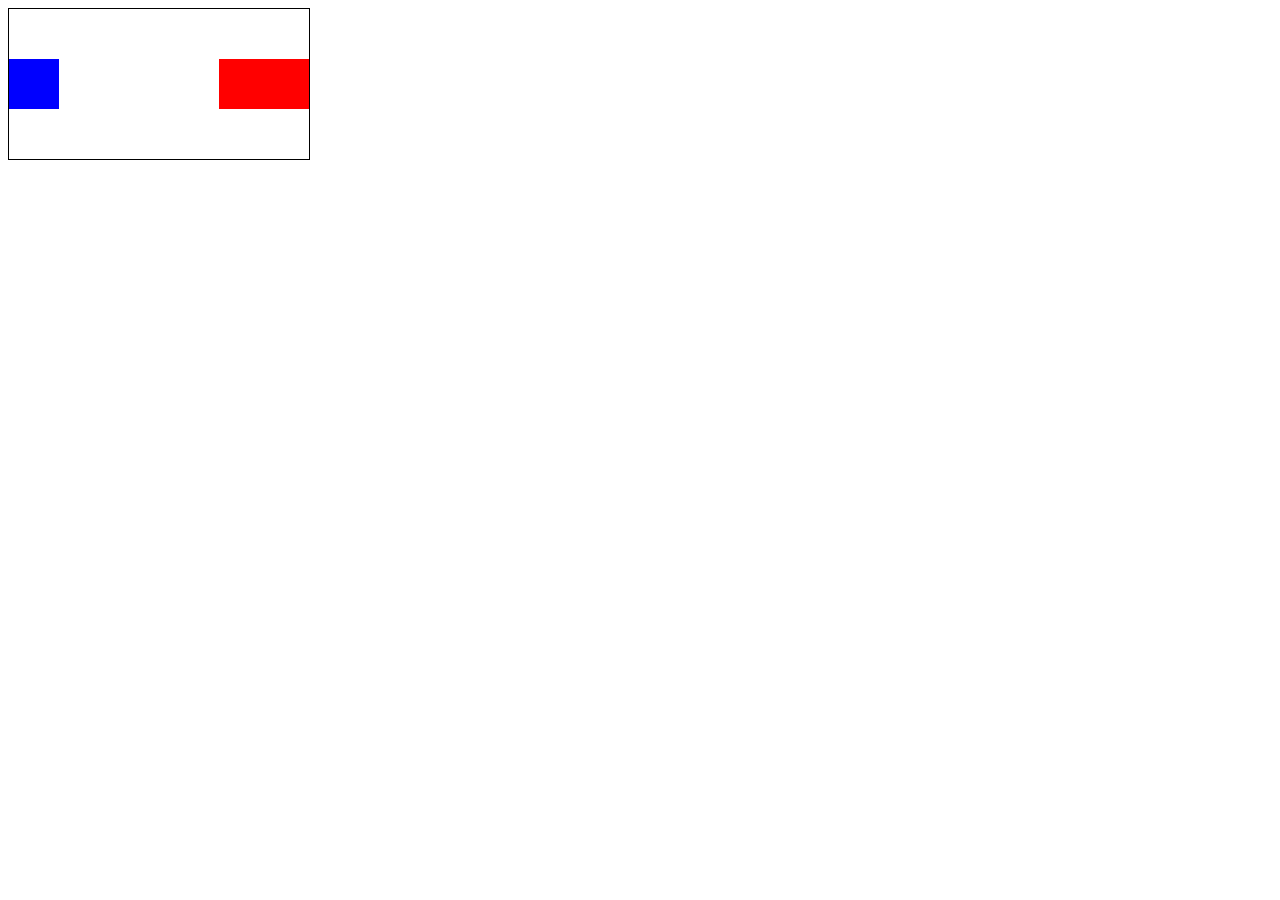
<file: Examples/GameLoop/index.html>
<!DOCTYPE html>
<html>
  <head>
    <meta charset="UTF-8">
    <title>Game Loop</title>
    <link rel="stylesheet" href="style.css">
  </head>
  <body>
    <canvas id="canvas"></canvas>
    <script src="main.js"></script>
  </body>
</html>
</file>
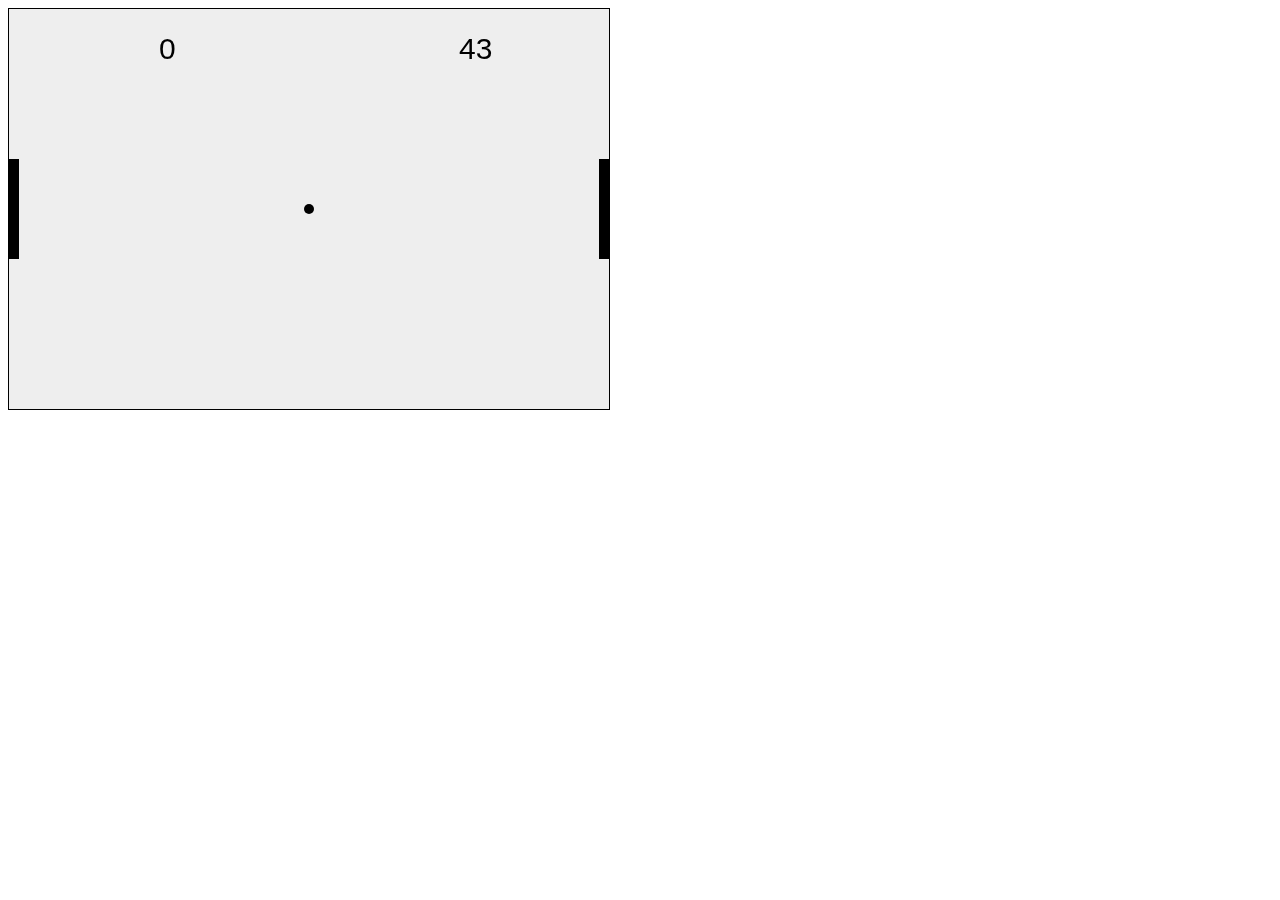
<file: Games/Pong/index.html>
<!DOCTYPE html>
<html>
  <head>
    <meta charset="UTF-8">
    <title>Pong</title>
    <link rel="stylesheet" href="style.css">
  </head>
  <body>
    <canvas id="canvas" width ="600" height="400"></canvas>
    <script src="main.js"></script>
  </body>
</html>
</file>
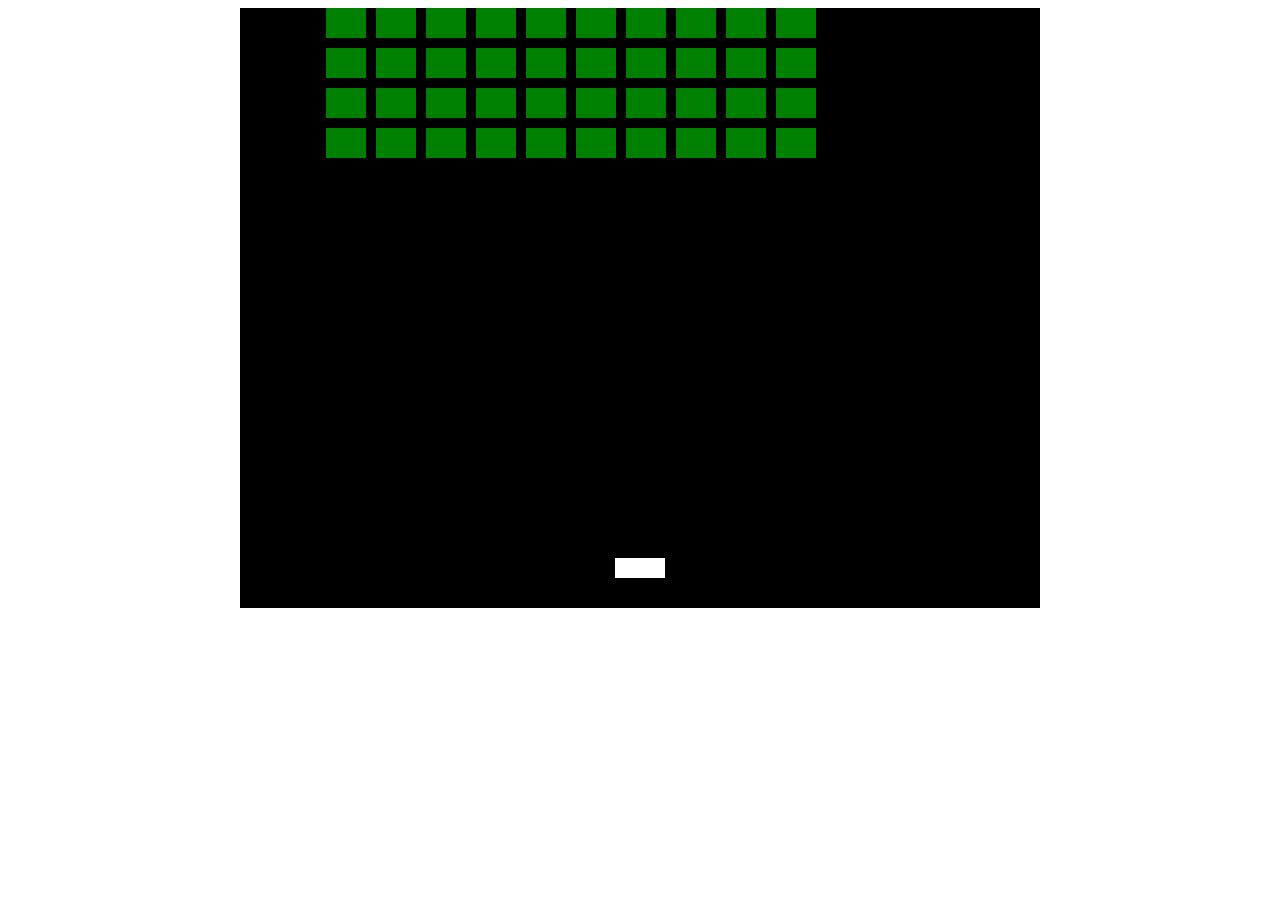
<file: Games/Space Invaders/index.html>
<!DOCTYPE html>
<html>
  <head>
    <meta charset="UTF-8">
    <title>Space Invaders</title>
    <link rel="stylesheet" href="style.css">
  </head>
  <body>
    <canvas id="canvas" width ="800" height="600"></canvas>
    <script src="main.js"></script>
  </body>
</html>
</file>
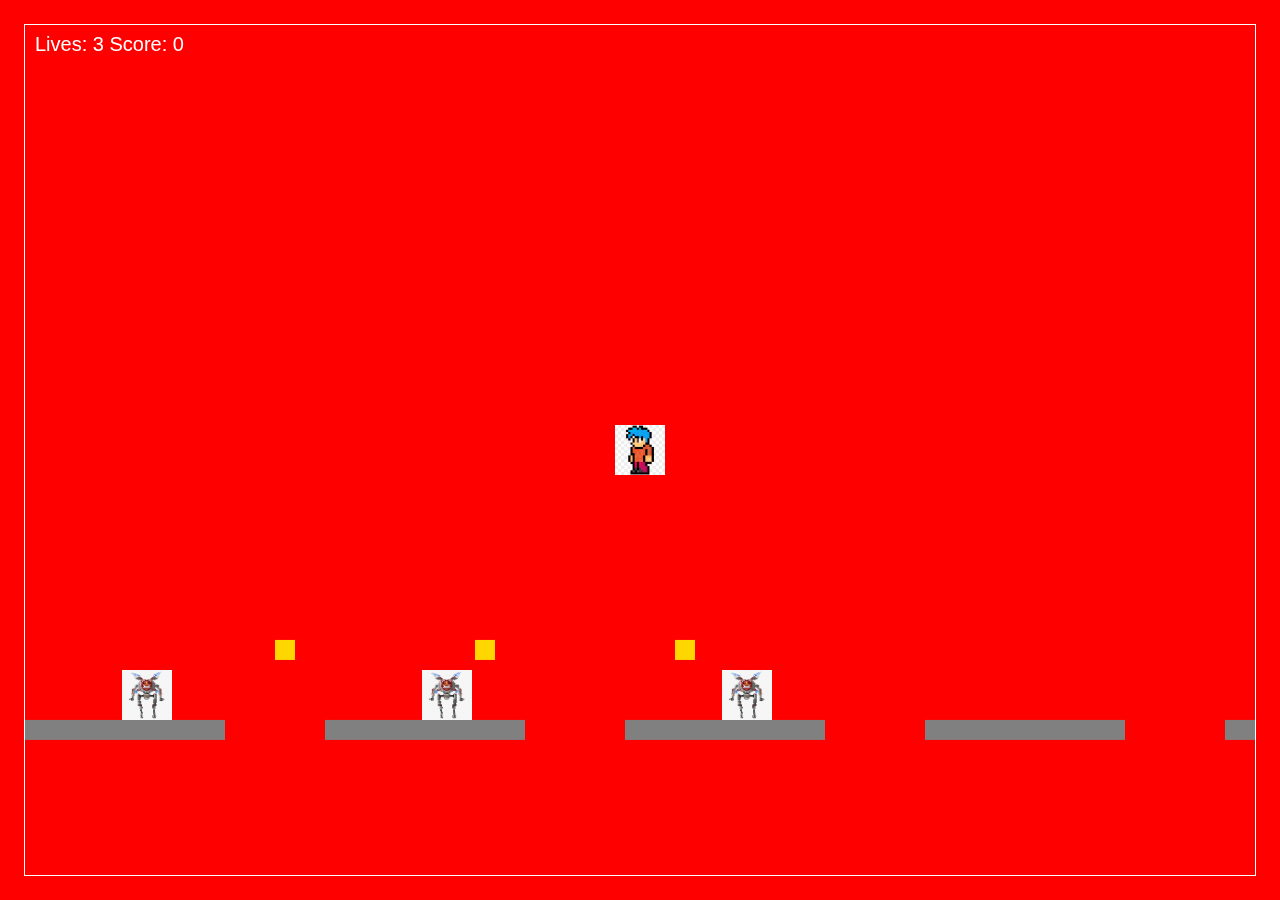
<file: FullGameEngine/2023-GD2-2DGameEngine-master/src/jsGameEngine/index.html>
<!DOCTYPE html>
<html lang="en">
<head>
    <meta charset="UTF-8">
    <meta name="viewport" content="width=device-width, initial-scale=1.0">
    <link rel="stylesheet" href="css/styles.css"> <!-- Link to an external CSS file -->
    <title>2D Game Engine</title>
</head>
<body>
    <canvas id="gameCanvas"></canvas> <!-- Canvas element with the ID "gameCanvas" -->
    <script type="module" src="js/start.js"></script> <!-- Script tag to include an external JavaScript file -->
</body>
</html>
</file>
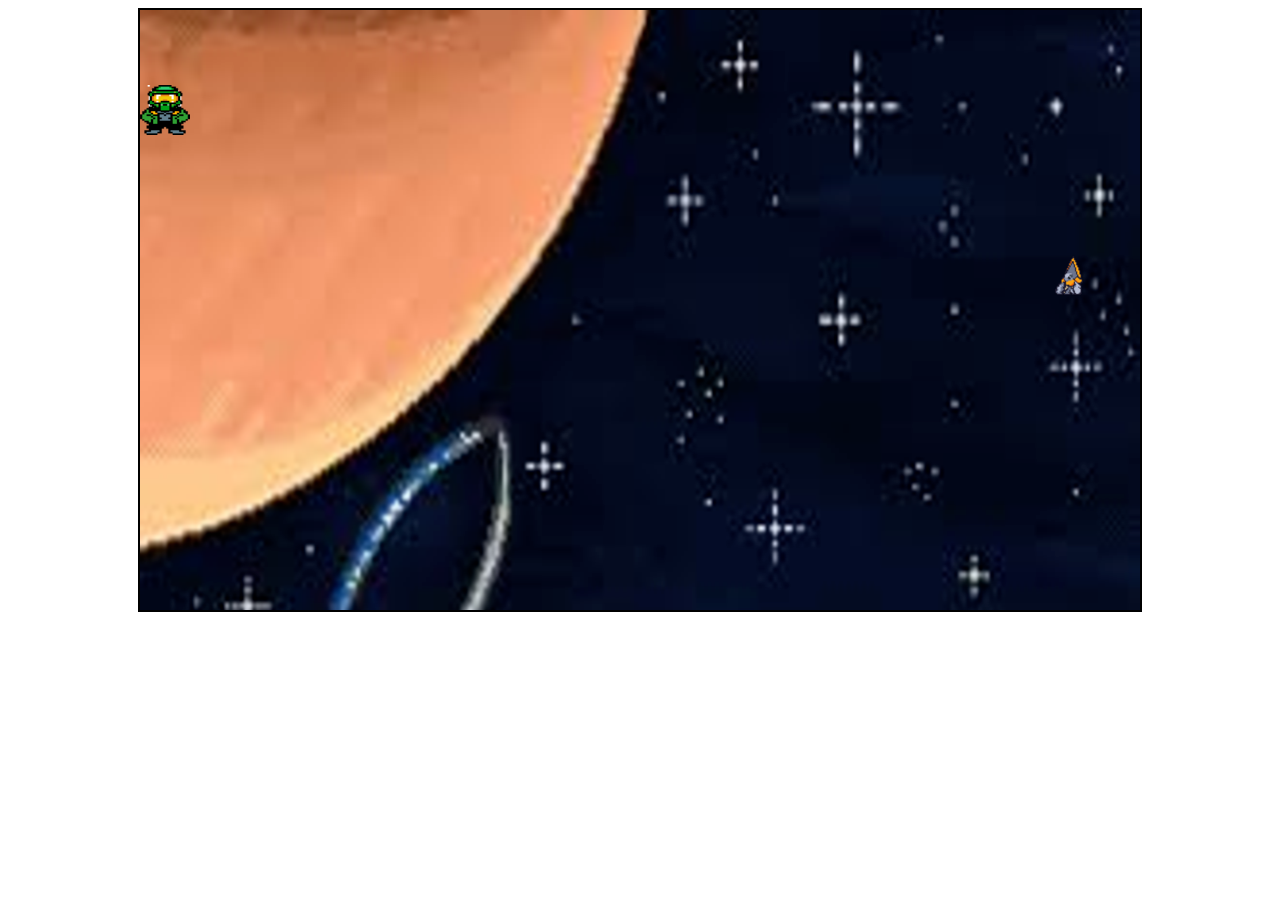
<file: FullGameEngine/2023-GD2-2DGameEngine-master/src/Examples/basicExample/index.html>
<!DOCTYPE html>
<html>
  <head>
    <title>Game Example</title>
    <link rel="stylesheet" href="style.css">
  </head>
  <body>
    <div id="game-container">
      <div id="player"></div>
      <div id="enemy"></div>
    </div>
    <script src="./main.js"></script>
  </body>
</html>
</file>
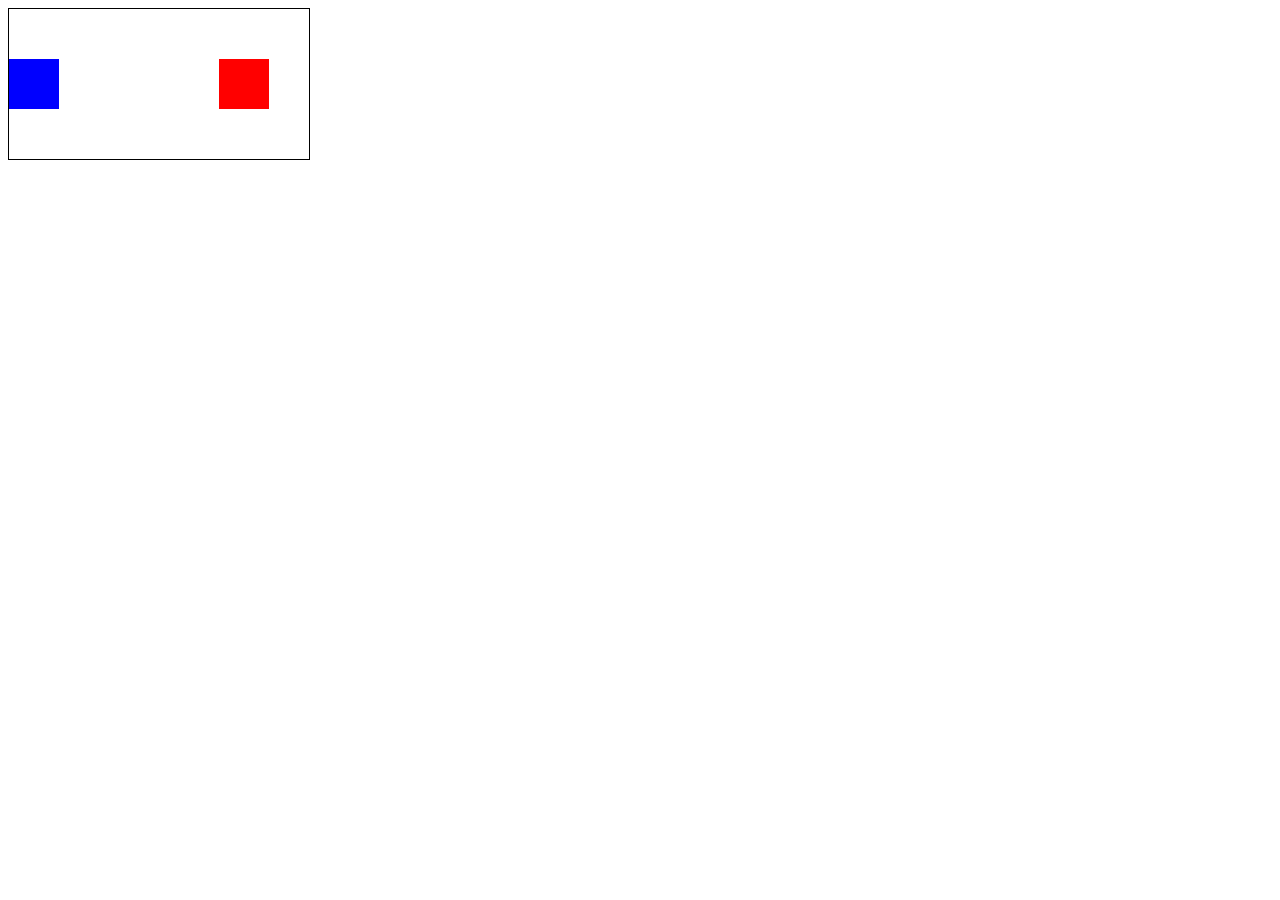
<file: FullGameEngine/2023-GD2-2DGameEngine-master/src/Examples/gameLoop/index.html>
<!DOCTYPE html>
<html>
  <head>
    <meta charset="UTF-8">
    <title>GameLoop</title>
    <link rel="stylesheet" href="style.css">
  </head>
  <body>
    <canvas id="canvas"></canvas>
    <script src="main.js"></script>
  </body>
</html>
</file>
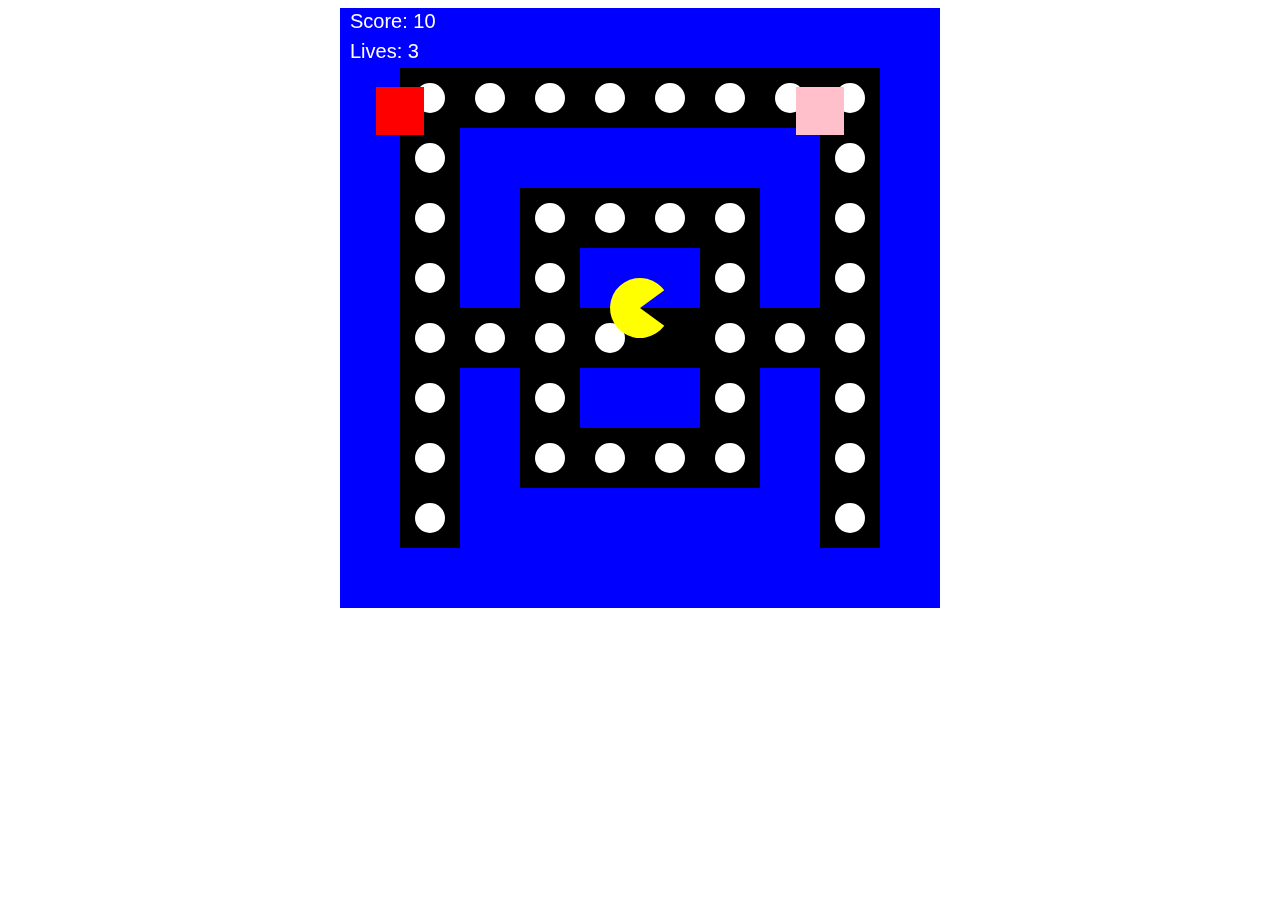
<file: FullGameEngine/2023-GD2-2DGameEngine-master/src/Games/pacman/index.html>
<!DOCTYPE html>
<html lang="en">
<head>
    <meta charset="UTF-8">
    <title>Pac-Man</title>
    <style>
        canvas {
            display: block;
            margin: auto;
            background-color: black;
        }
    </style>
</head>
<body>
    <canvas id="gameCanvas" width="600" height="600"></canvas>
    <script src="main.js"></script>
</body>
</html>
</file>
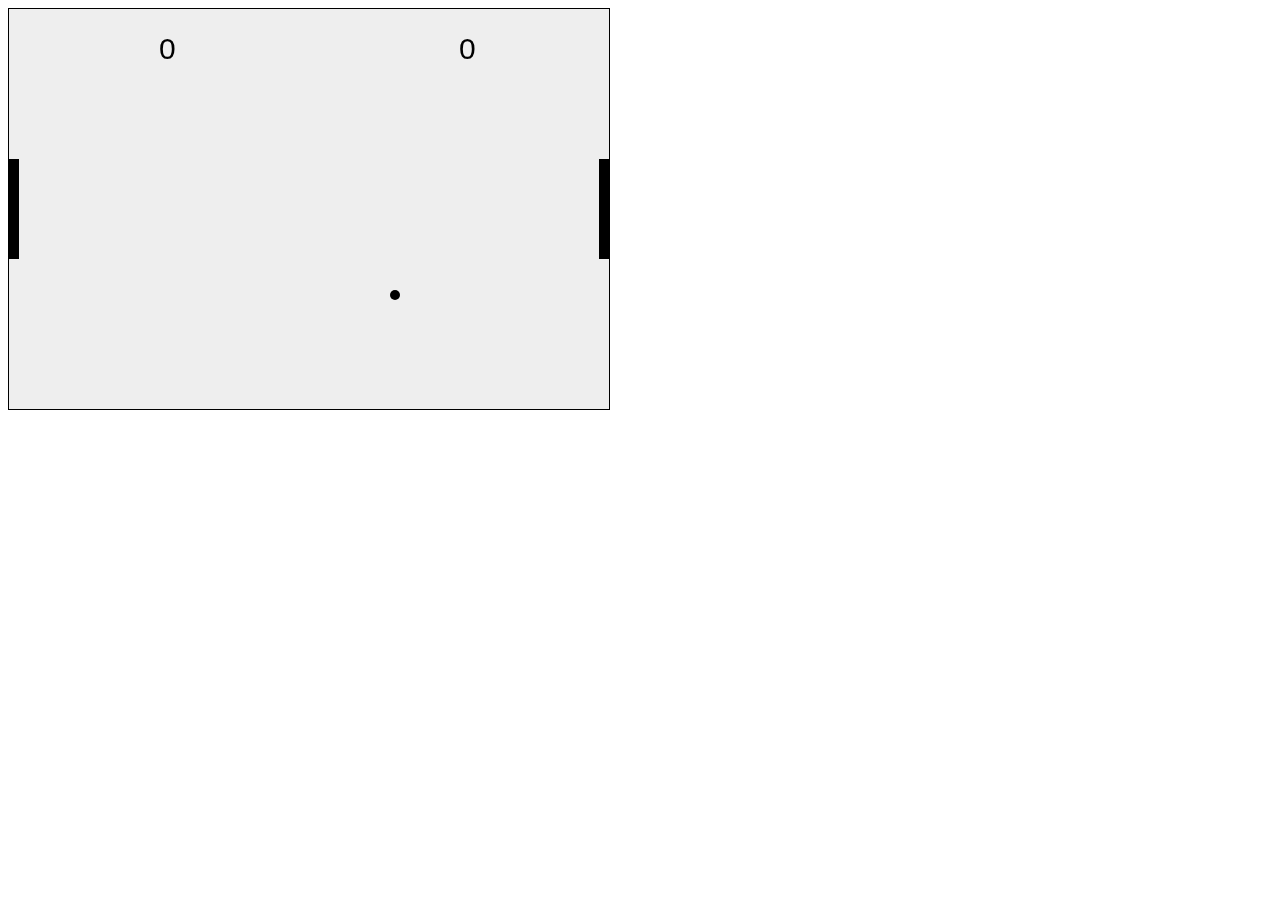
<file: FullGameEngine/2023-GD2-2DGameEngine-master/src/Games/pong/index.html>
<!DOCTYPE html>
<html>
<head>
	<title>Pong Game</title>
	<style>
		canvas {
			border: 1px solid black;
		}
	</style>
</head>
<body>
	<canvas id="canvas" width="600" height="400"></canvas>

	<script src="main.js"></script>
</body>
</html>
</file>
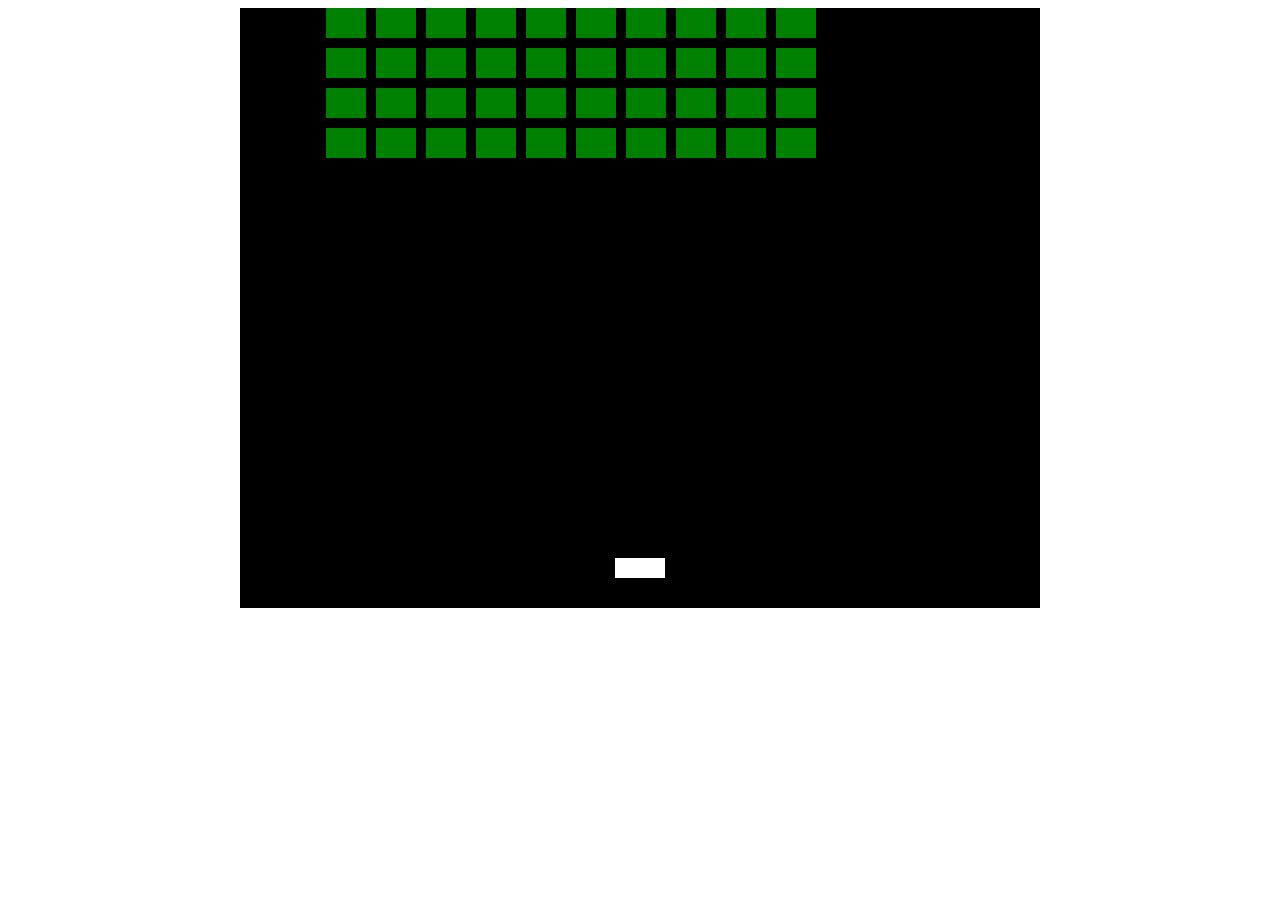
<file: FullGameEngine/2023-GD2-2DGameEngine-master/src/Games/spaceInvaders/index.html>
<!DOCTYPE html>
<html lang="en">
<head>
    <meta charset="UTF-8">
    <meta name="viewport" content="width=device-width, initial-scale=1.0">
    <title>Space Invaders</title>
    <style>
        canvas {
            display: block;
            margin: 0 auto;
            background-color: black;
        }
    </style>
</head>
<body>
    <canvas id="gameCanvas" width="800" height="600"></canvas>
    <script src="main.js"></script>
</body>
</html>
</file>
<file: Examples/GameLoop/style.css>
canvas {
    border: 1px solid black;
}
</file>
<file: Games/Pong/style.css>
canvas {
    border: 1px solid black;
}
</file>
<file: Games/Space Invaders/style.css>
canvas {
    display: block; 
    margin: 0 auto;
    background-color: black; 
}
</file>
<file: FullGameEngine/2023-GD2-2DGameEngine-master/src/jsGameEngine/css/styles.css>
/* Set margin, flex properties, height, and background color for the body */
body {
    margin: 0;
    display: flex;
    justify-content: center;
    align-items: center;
    height: 100vh;
    background-color: #ff0000; /* Red background color */
}

/* Add border to the canvas element */
canvas {
    border: 1px solid #fff; /* 1 pixel solid white border */
}
</file>
<file: FullGameEngine/2023-GD2-2DGameEngine-master/src/Examples/basicExample/style.css>
#game-container {
    background-image: url("./resources/background.png");
    position: relative;
    width: 1000px;
    height: 600px;
    margin: 0 auto;
    border: 2px solid black;
  }
  
  #player {
    background-image: url("./resources/player.png");
    position: absolute;
    width: 50px;
    height: 50px;
    left: 0;
    top: 75px;
}

  #enemy {
  background-image: url("./resources/enemy.png");
  position: absolute;
  width: 50px;
  height: 50px;
  left: 400;
  top: 75px;
}
</file>
<file: FullGameEngine/2023-GD2-2DGameEngine-master/src/Examples/gameLoop/style.css>
canvas {
    border: 1px solid black;
  }
</file>
